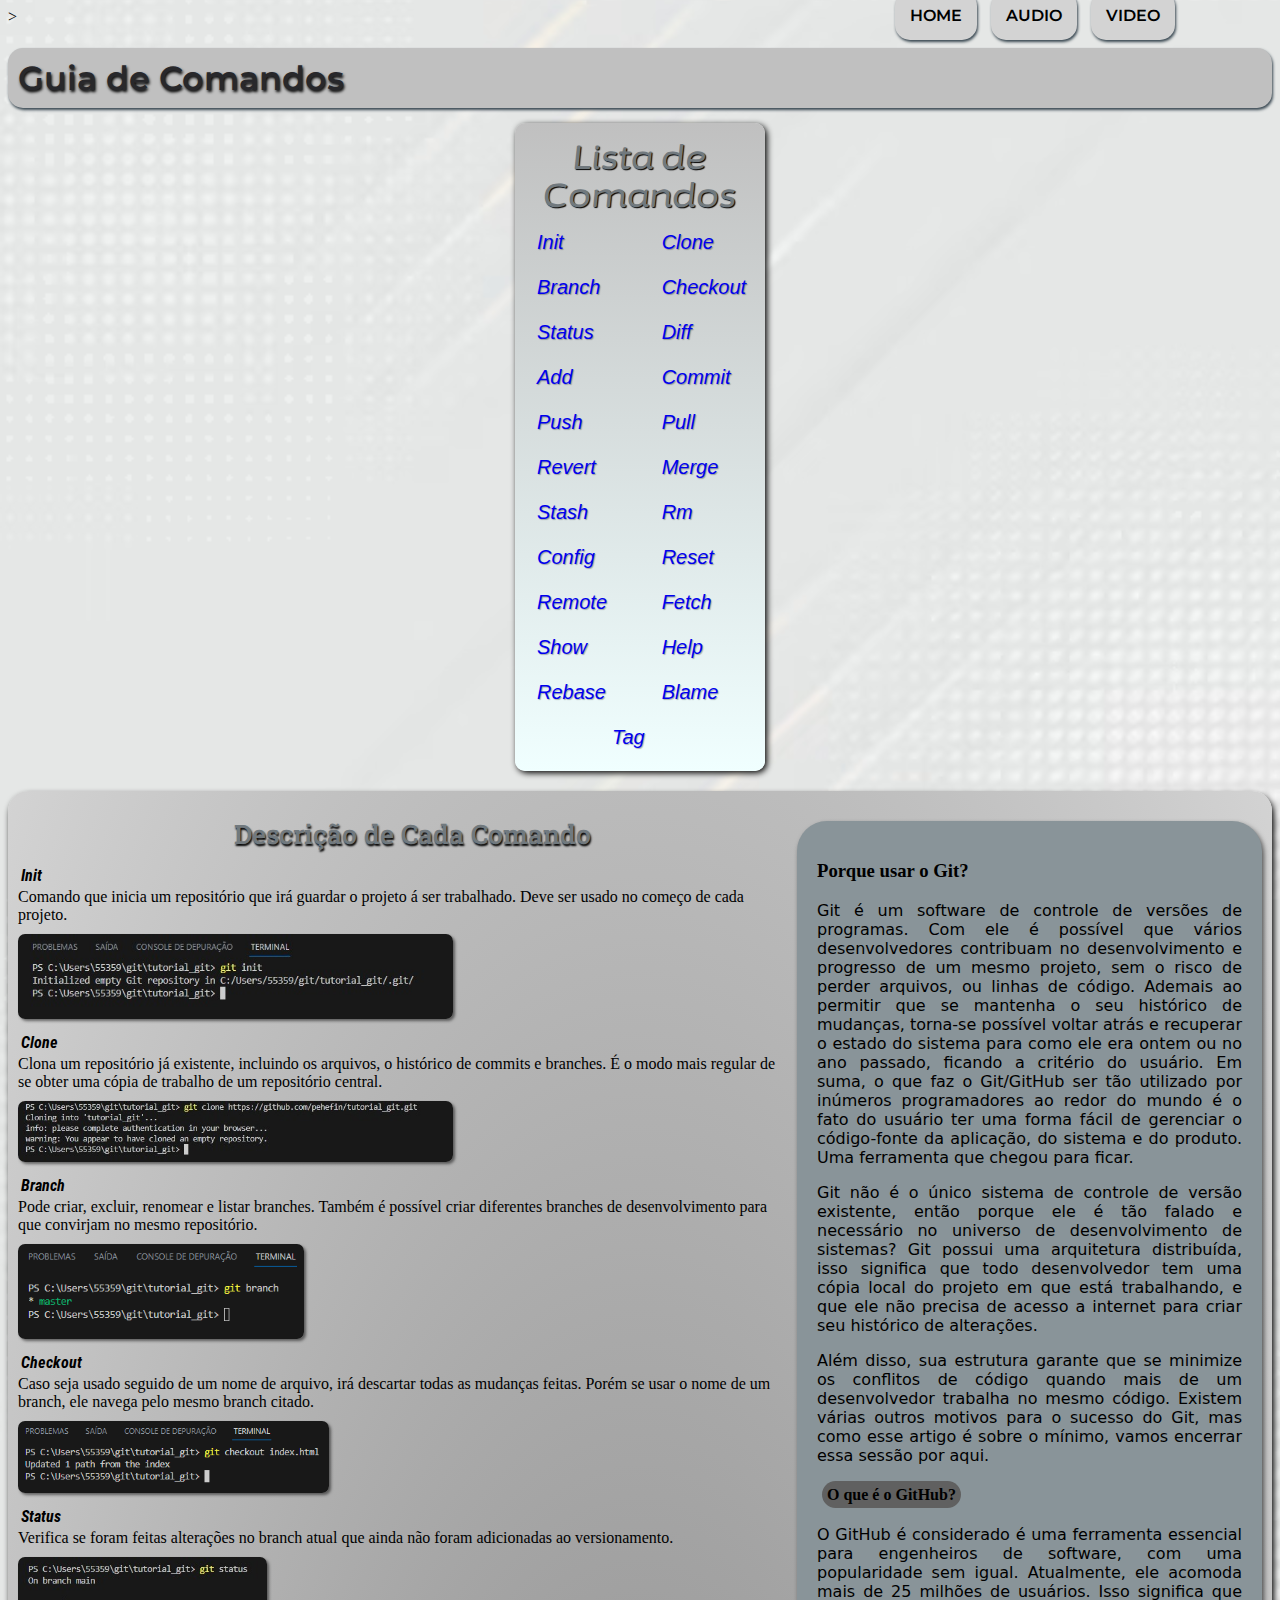
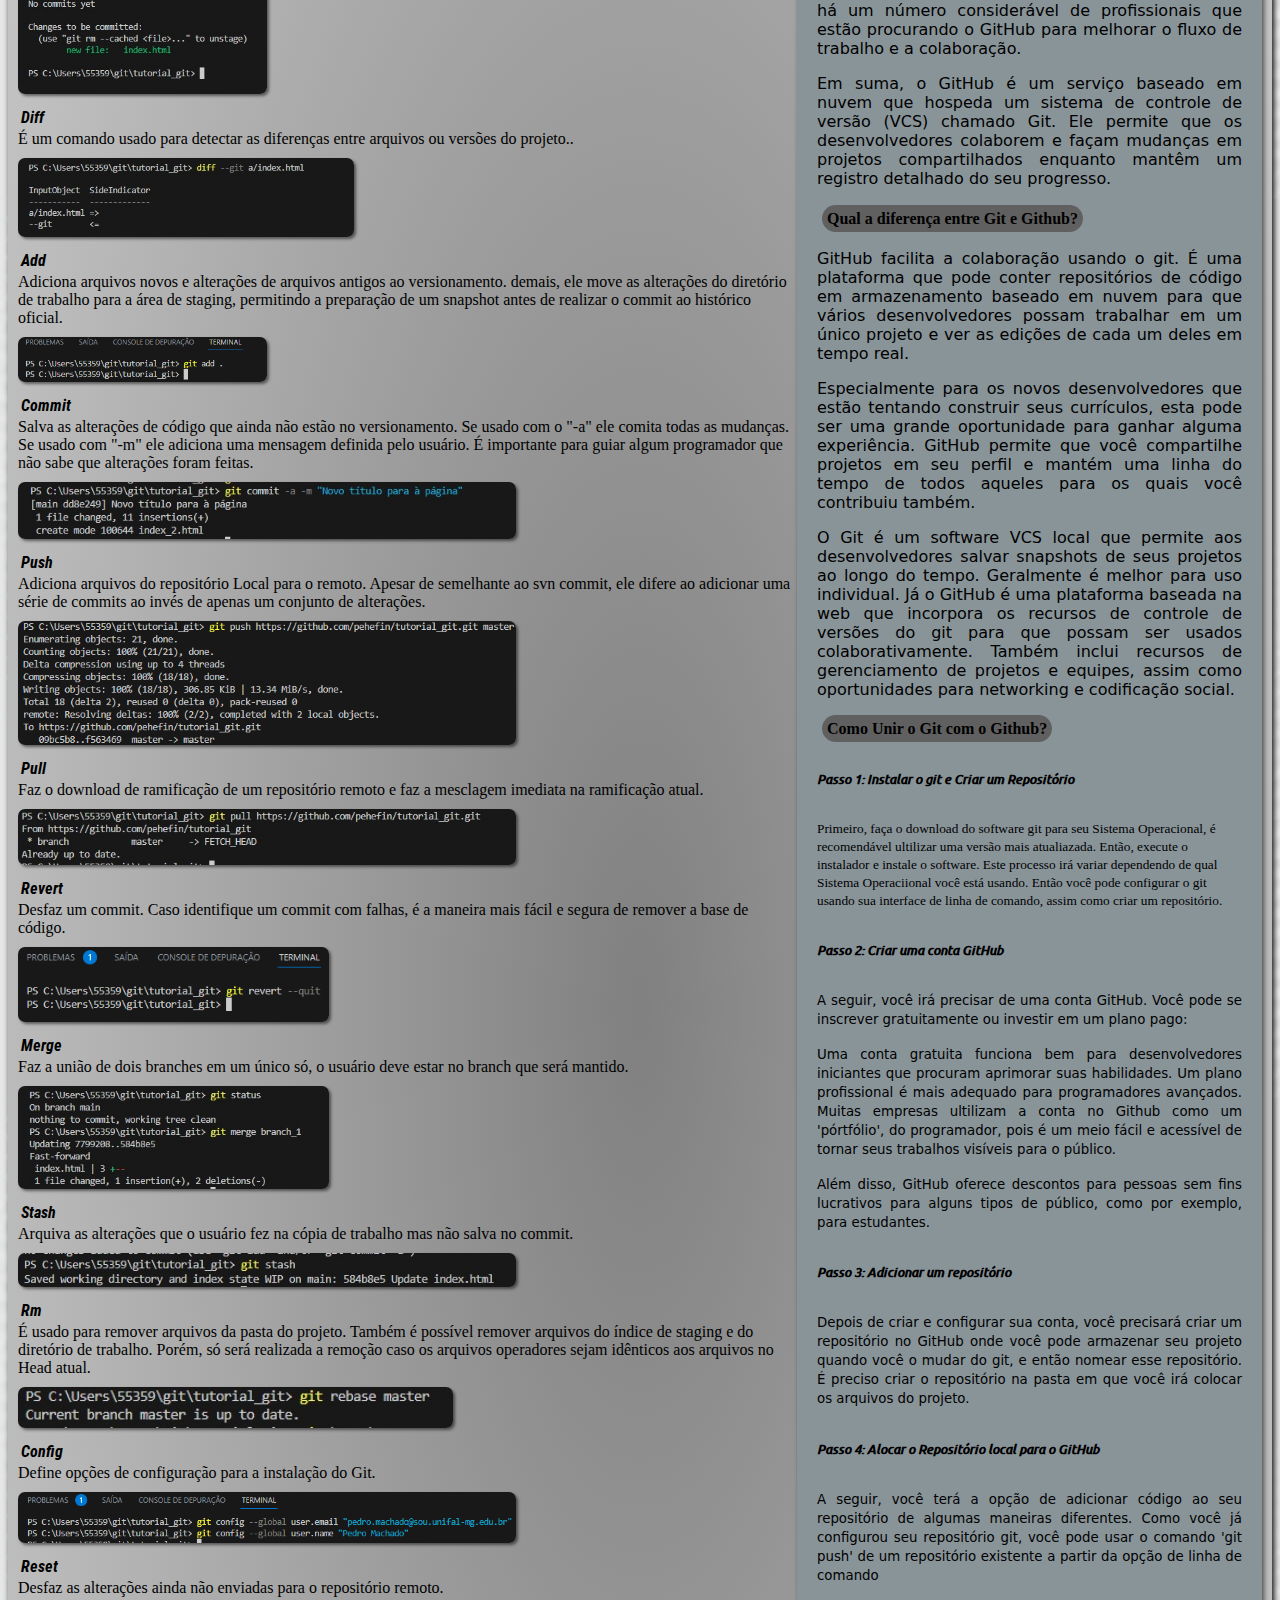
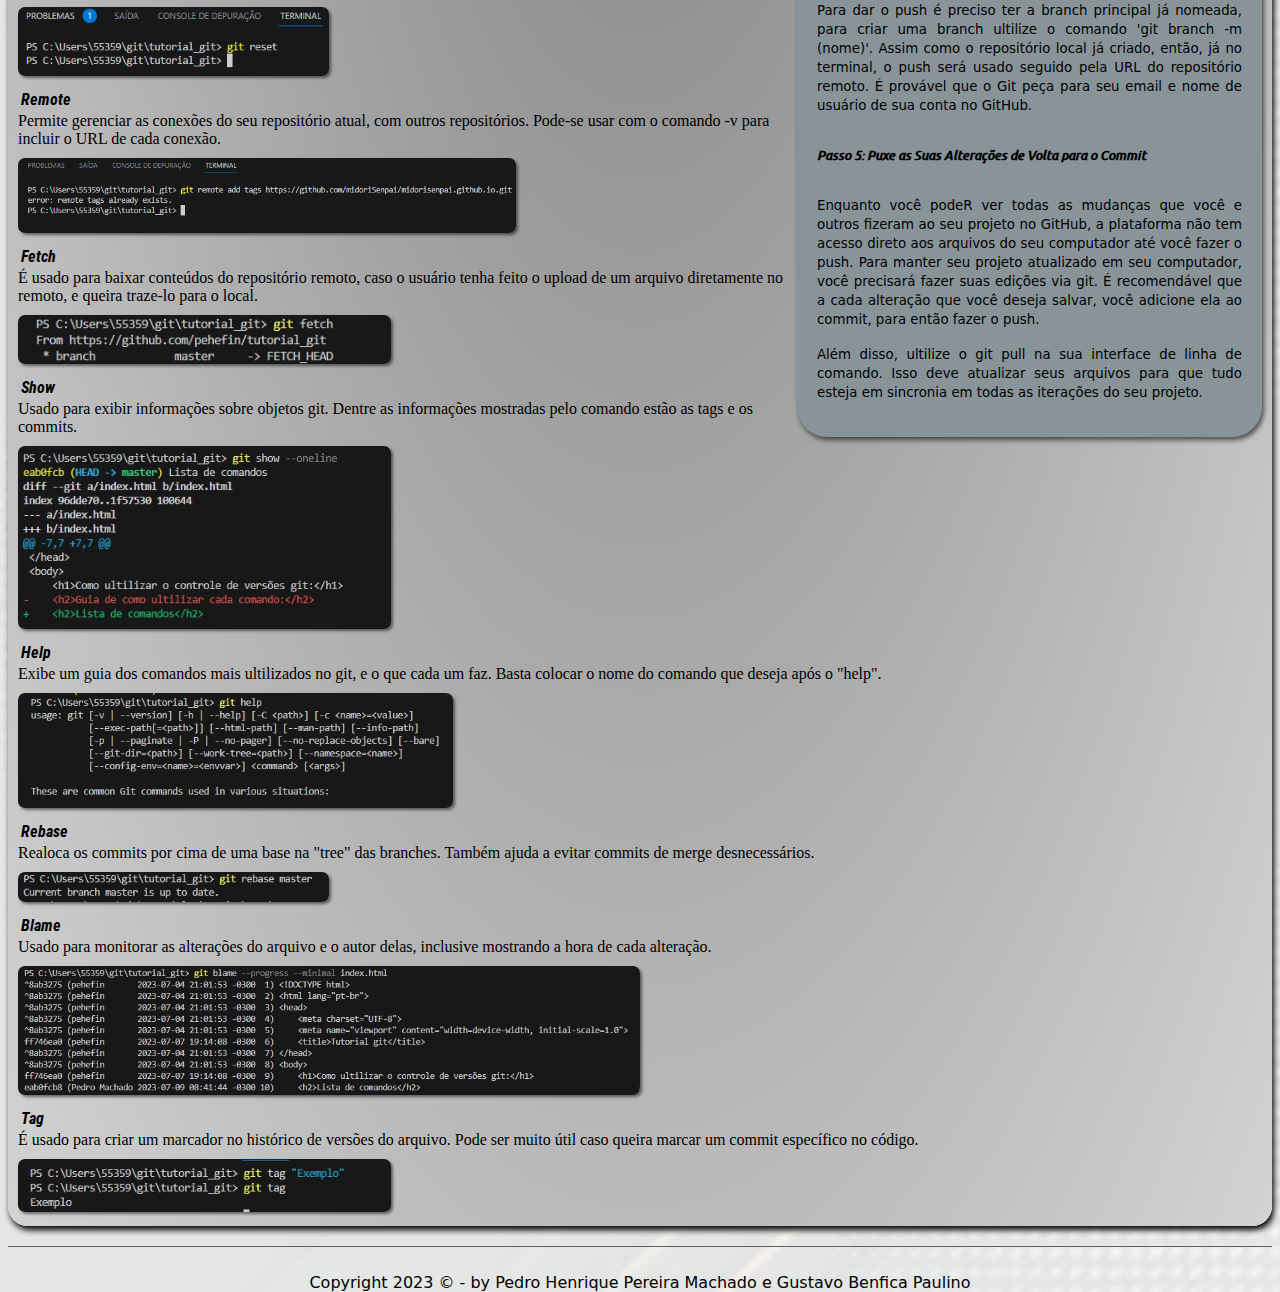
<file: index.html>
<!DOCTYPE html>
<html>

<!--Por: Pedro Henrique Pereira Machado e Gustavo Benfica Paulino
	Data: 14/07/2023
	Prof: Ricardo Menezes Salgado
	Disciplina: Introdução à Ciência da Computação
-->>

<head>
  <meta charset="utf-8">
  <meta name="viewport" content="width=device-width">
  <title>Tutorial do Git</title>
  <link href="style.css" rel="stylesheet" type="text/css" />
</head>

<body>
	<nav id="menu">
		<h1>Menu Principal</h1>
	<ul>	
		<li><a href="index.html">Home</a></li>
		<li><a href="audio.html">Audio</a></li>
		<li><a href="video.html">Video</a></li>
	</ul>
	</nav>
		<h1>Guia de Comandos </h1>
	
	<div id="comandos">
	<table>
		<caption>Lista de Comandos</caption>
		<tr><td><a href="#item1">Init</a></td> <td><a href="#item2">Clone</a></td></tr>
		<tr><td><a href="#item3">Branch</a></td> <td><a href="#item4">Checkout</a></td></tr>
		<tr><td><a href="#item5">Status</a></td> <td><a href="#item6">Diff</a></td></tr>
		<tr><td><a href="#item7">Add</a></td> <td><a href="#item8">Commit</a></td></tr>
		<tr><td><a href="#item9">Push</a></td> <td><a href="#item10">Pull</a></td></tr>
		<tr><td><a href="#item11">Revert</td> <td><a href="#item12">Merge</a></td></tr>
		<tr><td><a href="#item13">Stash</td> <td><a href="#item14">Rm</a></td></tr>
		<tr><td><a href="#item15">Config</td> <td><a href="#item16">Reset</a></td></tr>
		<tr><td><a href="#item17">Remote</td> <td><a href="#item18">Fetch</a></td></tr>
		<tr><td><a href="#item19">Show</td> <td><a href="#item20">Help</a></td></tr>
		<tr><td><a href="#item21">Rebase</td> <td><a href="#item22">Blame</td></tr>
		<tr><td style= "text-indent: 75px;"><a href="#item23"> Tag</a></td></tr>
	</table>
	</div>
	

    <aside id="mot">
			<h3><b>Porque usar o Git?</b></h3>
		
			<p>Git é um software de controle de versões de programas. Com ele é possível que vários desenvolvedores contribuam no desenvolvimento e progresso de um mesmo projeto, sem o risco de perder arquivos, ou linhas de código. Ademais ao permitir que se mantenha o seu histórico de mudanças, torna-se possível voltar atrás e recuperar o estado do sistema para como ele era ontem ou no ano passado, ficando a critério do usuário. Em suma, o que faz o Git/GitHub ser tão utilizado por inúmeros programadores ao redor do mundo é o fato do usuário ter uma forma fácil de gerenciar o código-fonte da aplicação, do sistema e do produto. Uma ferramenta que chegou para ficar.</p>
		
			<p>Git não é o único sistema de controle de versão existente, então porque ele é tão falado e necessário no universo de desenvolvimento de sistemas? Git possui uma arquitetura distribuída, isso significa que todo desenvolvedor tem uma cópia local do projeto em que está trabalhando, e que ele não precisa de acesso a internet para criar seu histórico de alterações.</p>

			<p>Além disso, sua estrutura garante que se minimize os conflitos de código quando mais de um desenvolvedor trabalha no mesmo código. Existem várias outros motivos para o sucesso do Git, mas como esse artigo é sobre o mínimo, vamos encerrar essa sessão por aqui.</p>

			<h4><mark>O que é o GitHub?</mark></h4>

			<p>O GitHub é considerado é uma ferramenta essencial para engenheiros de software, com uma popularidade sem igual. Atualmente, ele acomoda mais de 25 milhões de usuários. Isso significa que há um número considerável de profissionais que estão procurando o GitHub para melhorar o fluxo de trabalho e a colaboração.</p>

			<p>Em suma, o GitHub é um serviço baseado em nuvem que hospeda um sistema de controle de versão (VCS) chamado Git. Ele permite que os desenvolvedores colaborem e façam mudanças em projetos compartilhados enquanto mantêm um registro detalhado do seu progresso.</p>

			<h4><mark>Qual a diferença entre Git e Github?</mark></h4>

			<p>GitHub facilita a colaboração usando o git. É uma plataforma que pode conter repositórios de código em armazenamento baseado em nuvem para que vários desenvolvedores possam trabalhar em um único projeto e ver as edições de cada um deles em tempo real.</p>

			<p>Especialmente para os novos desenvolvedores que estão tentando construir seus currículos, esta pode ser uma grande oportunidade para ganhar alguma experiência. GitHub permite que você compartilhe projetos em seu perfil e mantém uma linha do tempo de todos aqueles para os quais você contribuiu também.</p>

			<p>O Git é um software VCS local que permite aos desenvolvedores salvar snapshots de seus projetos ao longo do tempo. Geralmente é melhor para uso individual. Já o GitHub é uma plataforma baseada na web que incorpora os recursos de controle de versões do git para que possam ser usados colaborativamente. Também inclui recursos de gerenciamento de projetos e equipes, assim como oportunidades para networking e codificação social.</p>

			<h4><mark>Como Unir o Git com o Github?</mark></h4>
			<h6><small>Passo 1: Instalar o git e Criar um Repositório</h6>
			Primeiro, faça o download do software git para seu Sistema Operacional, é recomendável ultilizar uma versão mais atualiazada. Então, execute o instalador e instale o software. Este processo irá variar dependendo de qual Sistema Operaciional você está usando. Então você pode configurar o git usando sua interface de linha de comando, assim como criar um repositório.</small> </p>

			<h6>Passo 2: Criar uma conta GitHub</h6>
			<p><small> A seguir, você irá precisar de uma conta GitHub. Você pode se inscrever gratuitamente ou investir em um plano pago:</small> </p>
				
			<p><small> Uma conta gratuita funciona bem para desenvolvedores iniciantes que procuram aprimorar suas habilidades. Um plano profissional é mais adequado para programadores avançados. Muitas empresas ultilizam a conta no Github como um 'pórtfólio', do programador, pois é um meio fácil e acessível de tornar seus trabalhos visíveis para o público.</small> </p>
				
			<p><small> Além disso, GitHub oferece descontos para pessoas sem fins lucrativos para alguns tipos de público, como por exemplo, para estudantes.</small> <p>

			<h6>Passo 3: Adicionar um repositório</h6>
			<p><small> Depois de criar e configurar sua conta, você precisará criar um repositório no GitHub onde você pode armazenar seu projeto quando você o mudar do git, e então nomear esse repositório. É preciso criar o repositório na pasta em que você irá colocar os arquivos do projeto.</small> </p>

			<h6>Passo 4: Alocar o Repositório local para o GitHub</h6>
			<p><small> A seguir, você terá a opção de adicionar código ao seu repositório de algumas maneiras diferentes. Como você já configurou seu repositório git, você pode usar o comando 'git push' de um repositório existente a partir da opção de linha de comando</small> </p>

			<p><small> Para dar o push é preciso ter a branch principal já nomeada, para criar uma branch ultilize o comando 'git branch -m (nome)'. Assim como o repositório local já criado, então, já no terminal, o push será usado seguido pela URL do repositório remoto. É provável que o Git peça para seu email e nome de usuário de sua conta no GitHub.</small> </p>

			<h6>Passo 5: Puxe as Suas Alterações de Volta para o Commit</h6>	
			<p><small> Enquanto você podeR ver todas as mudanças que você e outros fizeram ao seu projeto no GitHub, a plataforma não tem acesso direto aos arquivos do seu computador até você fazer o push. Para manter seu projeto atualizado em seu computador, você precisará fazer suas edições via git. É recomendável que a cada alteração que você deseja salvar, você adicione ela ao commit, para então fazer o push.</small> </p>

			<p><small> Além disso, ultilize o git pull na sua interface de linha de comando. Isso deve atualizar seus arquivos para que tudo esteja em sincronia em todas as iterações do seu projeto.</small> </p>

	</aside>

	<div id="Descrição">
		<h2>Descrição de Cada Comando</h2>
		<p id="item1"><h5>Init</h5> Comando que inicia um repositório que irá guardar o projeto á ser trabalhado. Deve ser usado no começo de cada projeto.</p>
		<img style="width: 35%; height: 35%;" src="Imagens/Init_print.jpeg"/>
	    <p id="item2"><h5>Clone</h5> Clona um repositório já existente, incluindo os arquivos, o histórico de commits e branches. É o modo mais regular de se obter uma cópia de trabalho de um repositório central.</p>
		<img style="width: 35%; height: 35%;" src="Imagens/clone_print.jpeg"/>
        <p id="item3"><h5>Branch</h5> Pode criar, excluir, renomear e listar branches. Também é possível criar diferentes branches de desenvolvimento para que convirjam no mesmo repositório.</p>
		<img style="width: 23%; height: 23%;" src="Imagens/branch_print.png"/>
		<p id="item4"><h5>Checkout</h5> Caso seja usado seguido de um nome de arquivo, irá descartar todas as mudanças feitas. Porém se usar o nome de um branch, ele navega pelo mesmo branch citado.</p>
		<img style="width: 25%; height: 25%;" src="Imagens/checkout_print.png"/>
	    <p id="item5"><h5>Status</h5> Verifica se foram feitas alterações no branch atual que ainda não foram adicionadas ao versionamento.</p>
		<img style="width: 20%; height: 20%;"  src="Imagens/status_print.jpeg"/>
		<p id="item6"><h5>Diff</h5> É um comando usado para detectar as diferenças entre arquivos ou versões do projeto..</p>
		<img style="width: 27%; height: 27%;"  src="Imagens/diff_print.jpeg"/>
		<p id="item7"><h5>Add</h5> Adiciona arquivos novos e alterações de arquivos antigos ao versionamento. demais, ele move as alterações do diretório de trabalho para a área de staging, permitindo a preparação de um snapshot antes de realizar o commit ao histórico oficial.</p>
		<img style="width: 20%; height: 20%;"  src="Imagens/add_print.png"/>
		<p id="item8"><h5>Commit</h5> Salva as alterações de código que ainda não estão no versionamento. Se usado com o "-a" ele comita todas as mudanças. Se usado com "-m" ele adiciona uma mensagem definida pelo usuário. É importante para guiar algum programador que não sabe que alterações foram feitas.</p>
		<img style="width: 40%; height: 40%;"  src="Imagens/commit_print.jpeg"/>
		<p id="item9"><h5>Push</h5> Adiciona arquivos do repositório Local para o remoto. Apesar de semelhante ao svn commit, ele difere ao adicionar uma série de commits ao invés de apenas um conjunto de alterações.</p>
		<img src="Imagens/push_print.png"/>
		<p id="item10"><h5>Pull</h5> Faz o download de ramificação de um repositório remoto e faz a mesclagem imediata na ramificação atual.</p>
		<img src="Imagens/pull_print.jpeg"/>
		<p id="item11"><h5>Revert</h5> Desfaz um commit. Caso identifique um commit com falhas, é a maneira mais fácil e segura de remover a base de código.</p>
		<img style="width: 25%; height: 25%;"  src="Imagens/revert_print.png"/>
		<p id="item12"><h5>Merge</h5> Faz a união de dois branches em um único só, o usuário deve estar no branch que será mantido.</p>
		<img style="width: 25%; height: 25%;"  src="Imagens/merge_print.jpeg"/>
		<p id="item13"><h5>Stash</h5> Arquiva as alterações que o usuário fez na cópia de trabalho mas não salva no commit.</p>
		<img src="Imagens/stash_print.jpeg"/>
		<p id="item14"><h5>Rm</h5> É usado para remover arquivos da pasta do projeto. Também é possível remover arquivos do índice de staging e do diretório de trabalho. Porém, só será realizada a remoção caso os arquivos operadores sejam idênticos aos arquivos no Head atual.</p>
		<img style="width: 35%; height: 35%;"  src="Imagens/rebase_print.jpeg"/>
		<p id="item15"><h5>Config</h5> Define opções de configuração para a instalação do Git.</p>
		<img src="Imagens/config_print.png"/>
		<p id="item16"><h5>Reset</h5> Desfaz as alterações ainda não enviadas para o repositório remoto.</p>
		<img style="width: 25%; height: 25%;"  src="Imagens/reset_print.png"/>
		<p id="item17"><h5>Remote</h5> Permite gerenciar as conexões do seu repositório atual, com outros repositórios. Pode-se usar com o comando -v para incluir o URL de cada conexão.</p>
		<img src="Imagens/remote_print.png"/>
		<p id="item18"><h5>Fetch</h5> É usado para baixar conteúdos do repositório remoto, caso o usuário tenha feito o upload de um arquivo diretamente no remoto, e queira traze-lo para o local.</p>
		<img style="width: 30%; height: 30%;"  src="Imagens/fetch_print.jpeg"/>
		<p id="item19"><h5>Show</h5> Usado para exibir informações sobre objetos git. Dentre as informações mostradas pelo comando estão as tags e os commits.</p>
		<img style="width: 30%; height: 30%;"  src="Imagens/show_print.jpeg"/>
		<p id="item20"><h5>Help</h5> Exibe um guia dos comandos mais ultilizados no git, e o que cada um faz. Basta colocar o nome do comando que deseja após o "help".</p>
		<img style="width: 35%; height: 35%;"  src="Imagens/help_print.jpeg"/>
		<p id="item21"><h5>Rebase</h5> Realoca os commits por cima de uma base na "tree" das branches. Também ajuda a evitar commits de merge desnecessários.</p>
		<img style="width: 25%; height: 25%;"  src="Imagens/rebase_print.jpeg"/>
		<p id="item22"><h5>Blame</h5> Usado para monitorar as alterações do arquivo e o autor delas, inclusive mostrando a hora de cada alteração.</p>
		<img style="width: 50%; height: 50%;"  src="Imagens/blame_print.jpeg"/>
		<p id="item23"><h5>Tag</h5> É usado para criar um marcador no histórico de versões do arquivo. Pode ser muito útil caso queira marcar um commit específico no código.</p>
		<img style="width: 30%; height: 30%;"  src="Imagens/tag_print.jpeg"/>
	</div>

	<footer id="rodape">
	<p>Copyright 2023 &copy; - by Pedro Henrique Pereira Machado e Gustavo Benfica Paulino</p>
	</footer>
	</div>

</body>

</html>
</file>
<file: style.css>
@charset "UTF-8";


 html {
	height: 100%;
	width: 100%;
  }

  @font-face {
	font-family: titulo;
	src: url('Fonts/Montserrat-SemiBold.ttf') format('truetype');
  }

  @font-face {
	font-family: tituloh2;
	src: url('Fonts/RobotoSlab-SemiBold.ttf') format('truetype');
  }
  
  @font-face {
	font-family: asap;
	src: url('Fonts/Asap_Expanded-MediumItalic.ttf') format('truetype');
  }

  @font-face {
	font-family: fonteh5;
	src: url('Fonts/RobotoCondensed-BoldItalic.ttf') format('truetype');
  }
  
  @font-face {
	font-family: fonteh6;
	src: url('Fonts/Ubuntu-MediumItalic.ttf') format('truetype');
  }

  p {
	font-family: 'sans';
	text-align: justify;
  }  

  
  a {
	text-decoration: none;
  }

  a:hover {
	text-decoration: underline;
  }

  mark {
	background-color: #606060;
	border-radius: 15px;
	margin: 5px;
	padding: 5px;
  }

  nav#menu ul {
	list-style: none;
	text-transform: uppercase;
	position: absolute;
	top: -30px;
	right: 100px;
  }
  
  nav#menu li {
	font-family: 'titulo';
	display: inline-block;
	background-color: #d3d3d3;
	border-radius: 15px;
	box-shadow: 1px 2px 3px #36454F;
	padding: 15px;
    margin: 5px;
	transition: background-color 2s;
  }
  
  nav#menu {
	display: block;		  
  }
  
  nav#menu h1 {
	display: none;
  }
  
  nav#menu li:hover {
	  background-color: #606060;
  }
  
  nav#menu a{
	  color: #000000;
	  text-decoration: none;
  }
  
  h1 {
	background-color: #c0c0c0;
	border-radius: 15px;
	font-family: 'titulo';
	font-size: 25pt;
	color: #28282B;
	box-shadow: 1px 2px 3px #36454F;
	text-shadow: 1px 2px 3px #000000;
	padding: 10px;
	margin-bottom: 15px;
  }
  
  h2 {
	  font-family: 'tituloh2';
	  text-align: center;
	  font-size: 20pt;
	  color: #71797E;
	  text-shadow: 1px 2px 2px #000;
	  padding: 5px;	
	  margin: 10px;
  }
  
  h5{
	font-family: 'fonteh5';
	margin: 3px;
	font-size: 12pt;
  }
  
  h6{
	font-family: 'fonteh6';
	font-size: 10pt;
  }

  small {
	font-size: 10pt;
   }

  table {
	font-family: 'FontLista', sans-serif;
	border-radius: 10px;
	display: block;
	width: 250px;
	padding: 10px;
	margin: auto;
	box-shadow: 2px 2px 6px black;
	background-image: linear-gradient(to bottom, #c0c0c0, #F0FFFF);
  }
  
  table td {
		font-size: 15pt;
		padding: 10px;
		padding-right: 5px;
		font-style: italic;
		margin: auto;
		box-sizing: border-box;
		text-shadow: 1px 1px 1px rgba(0, 0, 0, 0.3);
  }
  
  table caption{
	font-family: 'asap';
	font-size: 25pt;
	text-align: center;
	color: #71797E;
	text-shadow: 1px 1px 1px #000;
	margin: 5px;
  }
  
  body {
	  background-image: url("Imagens/wallpaper_website.jpg");
	  background-repeat: repeat-y;
	  background-size: 1350px;
  }
  
  
  aside#mot{
	border-radius: 30px;
	display: block;
	width: 425px;
	float: right;
	background-color: #899499;
	padding: 20px;
	margin: 50px 10px 50px 5px;
	box-shadow: 2px 3px 5px rgba(0, 0, 0, 0.6);
  }
  
  div#Descrição img {
	width: 40%;
	height: 40%;
	border-radius: 7px;
	box-shadow: 2px 2px 3px rgba(0, 0, 0, 0.5);
   }

  div#Descrição{
	border-radius: 20px;
	bottom: 30px;
	display: block;
	margin-top: 20px;
	margin-right: auto;
	padding: 10px;
	width: auto;
	position: static;
	background-image: repeating-radial-gradient(#808080, #D3D3D3);
	box-shadow: 2px 4px 6px black;
  }

  div#Descrição p{
	font-family:'Gill Sans', 'Gill Sans MT', Calibri, 'Trebuchet MS', sans-serif;
	text-align: right;
	font-size: 10pt;
	margin: 10px;
  }

  div#Audio{
	display: flex;
	justify-content: center;
}

	iframe{
		display: flex;
		justify-content: center;
	}

  footer#rodape {
		  margin-top: 20px;
		  padding-top: 10px;
		  border-top: 1px solid #606060;
		  clear: both;
		  
  }
  
  footer#rodape p{
		color:#000
		font-size: 12pt;
		text-align: center;		  
  }
</file>
